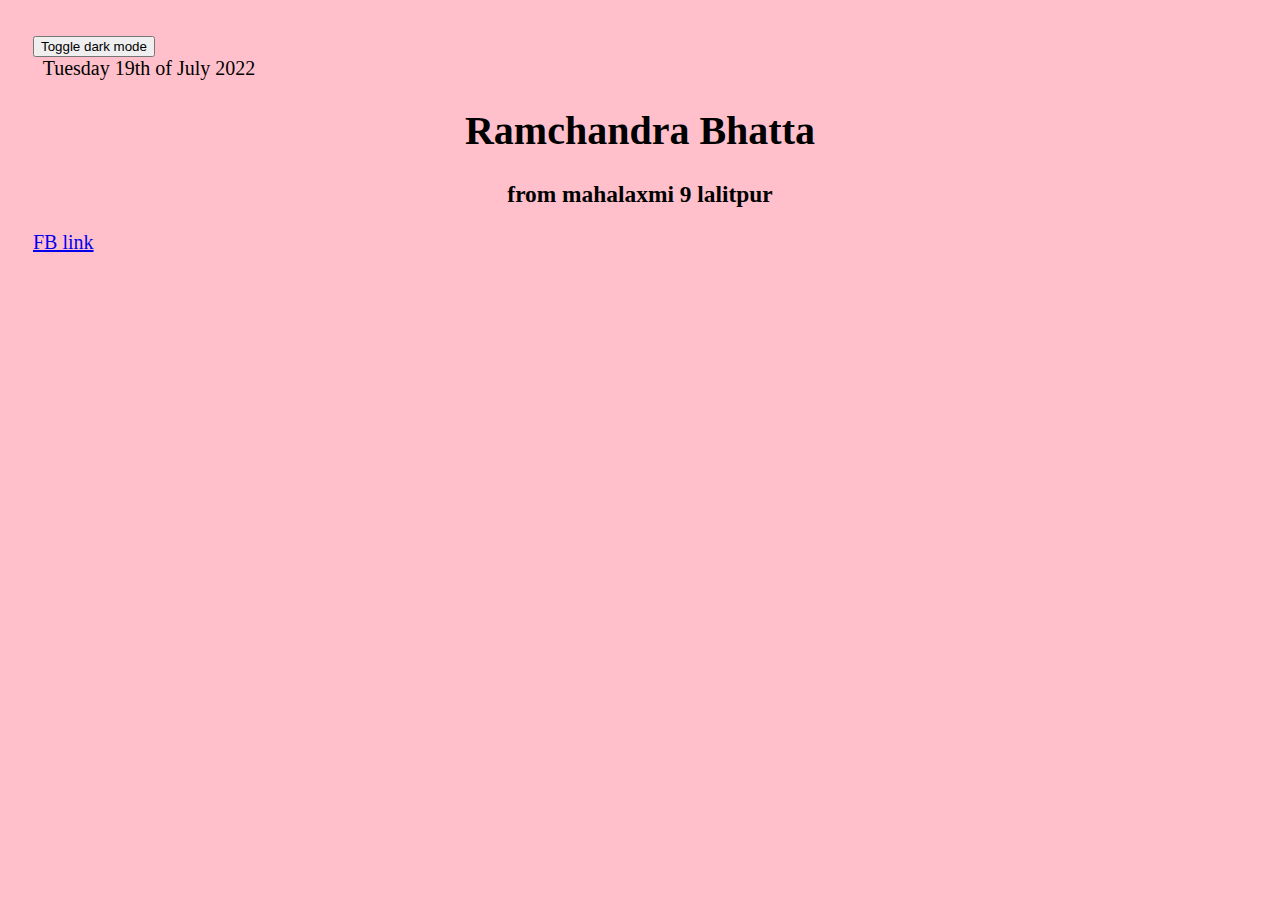
<file: contacts.html>
<!DOCTYPE html>
<html>
<head><style>
  body{

    padding: 25px;
    color: black;
    font-size: 20px;
  }
  .dark-mode{
  background-color: black;
    color: white;

  }
  button{
    cursor: pointer;
  }
</style>
</head>
<body>
<button onclick="myFunction()">Toggle dark mode </button>
<script>
function myFunction(){
  let element = document.body;
  element.classList.toggle("dark-mode"); 
}
  </script>
	<meta charset="utf-8">
	<meta name="viewport" content="width=device-width, initial-scale=1">
	<title>CONTACT </title>
	<div class="col-lg-4 col-md-4 col-sm-12">
            <div class="information">
              <span><i class="fa fa-calendar-o"></i>&nbsp; Tuesday 19th of July 2022 </span>&nbsp;&nbsp;&nbsp;&nbsp;
              <span><i class="fa fa-clock-o"></i>&nbsp;<span id="timer"></span></span>
            </div>
<script>
    setInterval(function() {
    var currentTime = new Date ( );    
    var currentHours = currentTime.getHours ( );   
    var currentMinutes = currentTime.getMinutes ( );   
    var currentSeconds = currentTime.getSeconds ( );
    currentMinutes = ( currentMinutes < 10 ? "0" : "" ) + currentMinutes;   
    currentSeconds = ( currentSeconds < 10 ? "0" : "" ) + currentSeconds;    
    var timeOfDay = ( currentHours < 12 ) ? "AM" : "PM";    
    currentHours = ( currentHours > 12 ) ? currentHours - 12 : currentHours;    
    currentHours = ( currentHours == 0 ) ? 12 : currentHours;    
    var currentTimeString = currentHours + ":" + currentMinutes + ":" + currentSeconds + " " + timeOfDay;
    document.getElementById("timer").innerHTML = currentTimeString;
}, 1000);
</script>
	<center><h1><b>Ramchandra Bhatta</b></h1></center>
	<center><h3> from mahalaxmi 9 lalitpur</h3></center>
	<a href="https://www.facebook.com/ramchandra.bhatta.14606"> FB link</a>
</head>
<body bgcolor="pink">
	 
              

</body>
</html>
</file>
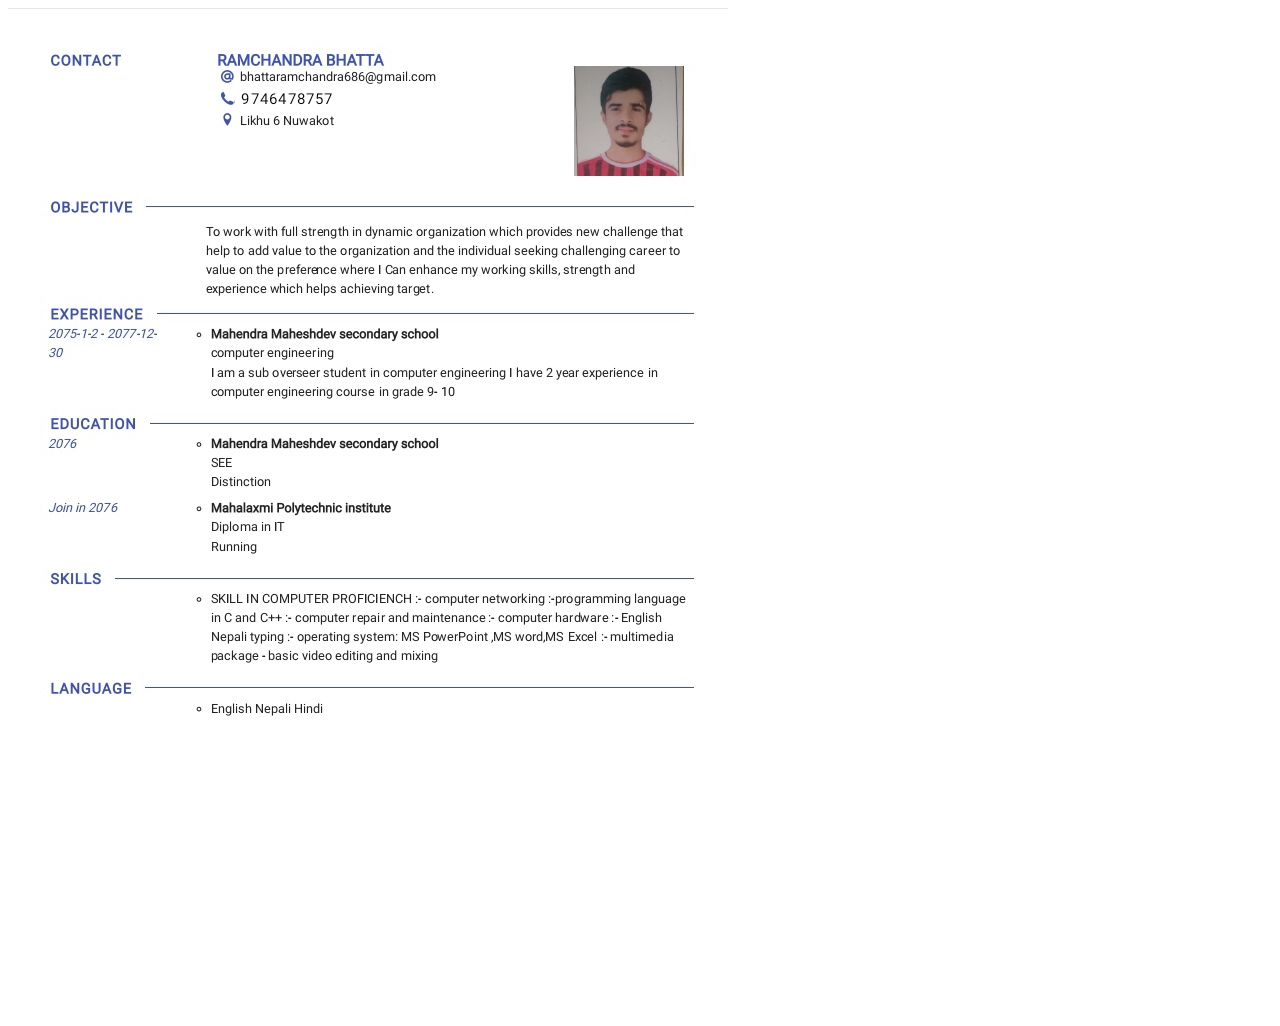
<file: resume.html>
<!DOCTYPE html>
<html>
<head>
	<meta charset="utf-8">
	<meta name="viewport" content="width=device-width, initial-scale=1">
	<title>Resume</title>
</head>
	<style>
		.image{
		background-image: url(img/ab.jpg);
		
	}
	</style>
	<div class="image">

	</div>
<body>
	<img src="img/ab.jpg">
</body>
</html>
</file>
